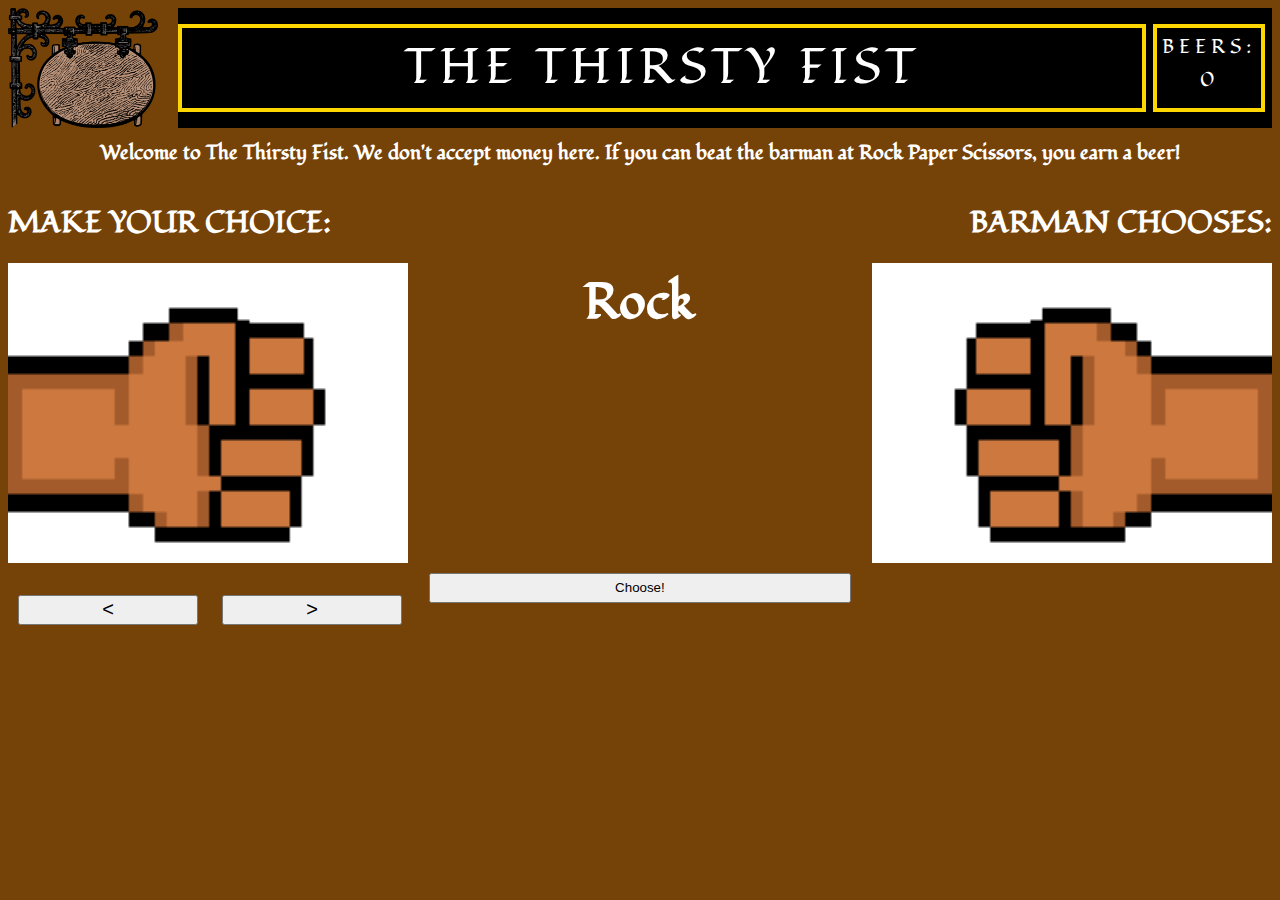
<file: index.html>
<!DOCTYPE html>
<html>
    <head>
        <title>Rock Paper Scissors</title>
        <link rel="stylesheet" href="styles.css">
        <meta charset="utf-8"/>
    </head>
    
    <body>

        <div id="barSign">
            <div id="signImgContainer">
                <img id="signImg" height="120px" width="150px" src="tavern.png"></img>
            </div>
            <div id="titContainer">
                <div id="title">The Thirsty Fist</div>
            </div>
            <div id ="scoringContainer">
                <div id="scoring">
                    <p>Beers: </p>
                    <p id="resultsTallyText">0</p>
                </div>
            </div>
        </div>

        <div id="introText">
            <p id='tag'>Welcome to The Thirsty Fist. We don't accept money here. If you can beat the barman at Rock Paper Scissors, you earn a beer!</p>
        </div>
        <div id="colourTest">
            <p id='colorBlocks'></p>
        </div>

<!--         <div id="wallpaper?">
            <label for="theme">Want to change the wallpaper?</label>

            <select id="theme">
                <option value="White">White</option>
                <option value="Black">Black</option>
                <option value="Green">Green</option>
                <option value="Blue">Blue</option>
                <option value="Red">Red</option>
            </select>
        </div> -->

        <div id="annouceArea">

            <div id="playerTitle" class="areaColumn">
                <h2>Make your choice:</h2>
            </div>

            <div id ="results" class="areaColumn">
                <h2 id="resultText"></h2>
            </div>

            <div id="compTitle" class="areaColumn">
                <h2>Barman chooses:</h2>
            </div>

        </div>

        <div id="gameArea">

            <div id="playerHand" class="areaColumn">

                <div id ="imgBox" height="350px" width="400px">
                    <img id="img_placeholder" height="300px" width="400px" src="Rockpix.png"></img>
                </div>
                <br>
                <div id="swapButtons">
                    <button id="prev" class="LaR" type="button" ><</button>
                    <button id="next" class="LaR" type="button" >></button>
                </div>
            
            </div>
                

            <div id="resultsArea" class="areaColumn">

                <div id="resultsWords">
                    <p id="chosenHand" class="summText">Rock</p>
                    <p id="vsText" class="summText"></p>
                    <p id="compChoiceHand" class="summText"></p>
                </div>

                <button type="button" id="ChooseButton">Choose!</button>

            </div>

<!--             <label for="playerHand">What will you choose?</label>

            <select id="playerHand">
                <option value="">--hand--</option>
                <option value="Rock">Rock</option>
                <option value="Paper">Paper</option>
                <option value="Scissors">Scissors</option>
            </select> -->

            <div id="computerChoice" class="areaColumn">

                <div id ="compPicture" height="350px" width="400px">
                    <img id="comp_placeholder" height="300px" width="400px" src="Rockpix.png" style="transform: scaleX(-1);"></img>
                </div>
                
            </div>

        </div>


        



<!-- Javascript -->

        <script>

            let chosenHandChoice;
            let plrHand = document.getElementById("img_placeholder");
            let cmpHand = document.getElementById("comp_placeholder");
            let imgContain = document.getElementById("imgBox");
            let computerSelection;
            let resultSummary;
            let resultsTally = 0;
            let handSelect = document.querySelector("#playerHand");
            // const BGselect = document.querySelector("#theme");
            let RPSarray = ['Rockpix.png', 'Paperpix.png', 'Scissorspix.png'];
            let tempNum;
            let imgString;
            const body = document.querySelector('body');
            var frequency = .3;
            var amplitude = 127;
            var center = 128;

            document.getElementById("prev").onclick = function(){
                resetText();
                imgString = document.getElementById("chosenHand").innerText;
                imgString = imgString.concat("pix.png");
                tempNum = RPSarray.indexOf(imgString);

                if (tempNum == 0) {
                        tempNum = 2;
                    } else {
                        tempNum --;
                    }
                    
                plrHand.src = RPSarray[tempNum];
                imgString = RPSarray[tempNum];
                imgString = imgString.replace("pix.png", "");
                document.getElementById("chosenHand").innerText = imgString;
            }

            document.getElementById("next").onclick = function(){
                resetText();
                imgString = document.getElementById("chosenHand").innerText;
                imgString = imgString.concat("pix.png");
                tempNum = RPSarray.indexOf(imgString);

                if (tempNum == 2) {
                        tempNum = 0;
                    } else {
                        tempNum ++;
                    }
                    
                plrHand.src = RPSarray[tempNum];
                imgString = RPSarray[tempNum];
                imgString = imgString.replace("pix.png", "");
                document.getElementById("chosenHand").innerText = imgString;
            }

            function resetText(){
                document.getElementById("vsText").innerText = "";
                document.getElementById("compChoiceHand").innerText = "";
                document.getElementById("resultText").innerText = "";

            }



 /*                 switch(Direction){
                    case "prev":
                    if (tempNum = 0) {
                        tempNum = 3;
                    } else {
                        tempNum = tempNum -1;
                    }
                    plrHand.src = RPSarray(tempNum);
                    break;
                    case "next":
                    if (tempNum = 3) {
                        tempNum = 0;
                    } else {
                        tempNum = tempNum +1;
                    }
                    plrHand.src = RPSarray(tempNum);
                    break;
                } */

            //Background color change

/*             BGselect.addEventListener("change", updateBG);
            
            function updateBG() {
                switch(BGselect.value){
                    case "Black":
                    body.style.backgroundColor = 'black';
                    body.style.color = 'white';
                    break;
                    case "White":
                    body.style.backgroundColor = 'white';
                    body.style.color = 'black';
                    break;
                    case "Green":
                    body.style.backgroundColor = 'green';
                    body.style.color = 'purple';
                    break;
                    case "Blue":
                    body.style.backgroundColor = 'blue';
                    body.style.color = 'yellow';
                    break;
                    case "Red":
                    body.style.backgroundColor = 'red';
                    body.style.color = 'white';
                    break;
                }

            } */
        
            //player hand change
        
/*             handSelect.addEventListener("change", handChoose);

            function handChoose(){
                chosenHandChoice = handSelect.value;
                document.getElementById("chosenHand").innerText = chosenHandChoice;
                switch (chosenHandChoice){
                    case "Rock":
                        plrHand.src = "Rockpix.png";
                        break;
                    case "Paper":
                        plrHand.src = "Paperpix.png";
                        break;
                    case "Scissors":
                        plrHand.src = "Scissorspix.png";
                        break;
                }
            } */

            //process round and computer hand change

            document.getElementById("ChooseButton").onclick = function(){

                chosenHandChoice = document.getElementById("chosenHand").innerText
                chosenHandChoice = chosenHandChoice.replace("pix.png", "");

                resultsTally = document.getElementById("resultsTallyText").innerText;

                let randomNum = Math.floor((Math.random()*3)+1);

                console.log(randomNum)
                
                if (randomNum == 1){
                    computerSelection = "Rock";
                    document.getElementById("comp_placeholder").src = "Rockpix.png";
                    if (chosenHandChoice == "Rock") {
                        resultSummary = "Draw";
                    }
                    else if (chosenHandChoice == "Paper"){
                        resultSummary = "Win";
                    }
                    else if (chosenHandChoice == "Scissors"){
                        resultSummary = "Lose";
                        loseRound();
                    }
                    
                }
                else if (randomNum == 2){
                    computerSelection = "Paper";
                    document.getElementById("comp_placeholder").src = "Paperpix.png";
                    if (chosenHandChoice == "Paper") {
                        resultSummary = "Draw";
                    }
                    else if (chosenHandChoice == "Rock"){
                        resultSummary = "Lose";
                        loseRound();
                    }
                    else if (chosenHandChoice == "Scissors"){
                        resultSummary = "Win";
                    }

                }
                else if (randomNum == 3){
                    computerSelection = "Scissors";
                    document.getElementById("comp_placeholder").src = "Scissorspix.png";
                    if (chosenHandChoice == "Scissors") {
                        resultSummary = "Draw";
                    }
                    else if (chosenHandChoice == "Paper"){
                        resultSummary = "Lose";
                        loseRound();
                    }
                    else if (chosenHandChoice == "Rock"){
                        resultSummary = "Win";
                    }
                    
                }
                
                document.getElementById("vsText").innerText = "Vs";

                document.getElementById("compChoiceHand").innerText = computerSelection;

                document.getElementById("resultText").innerText = "You " +resultSummary+ "!";
                 
                if (resultSummary == "Win"){
                    resultsTally++;
                }
                else if (resultSummary == "Lose"){
                    resultsTally--;
                }

                document.getElementById("resultsTallyText").innerText = resultsTally;
        }

        function loseRound(){
       // linear interpolation between two values a and b
        // u controls amount of a/b and is in range [0.0,1.0]
        lerp = function(a,b,u) {
            return (1-u) * a + u * b;
        };
        
        fade = function(element, property, start, end, duration) {
        var interval = 10;
        var steps = duration/interval;
        var step_u = 1.0/steps;
        var u = 0.0;
        var theInterval = setInterval(function(){
            if (u >= 1.0){ clearInterval(theInterval) }
            var r = parseInt(lerp(start.r, end.r, u));
            var g = parseInt(lerp(start.g, end.g, u));
            var b = parseInt(lerp(start.b, end.b, u));
            var colorname = 'rgb('+r+','+g+','+b+')';
            el.style.setProperty(property, colorname);
            u += step_u;
        }, interval);
        };
        
        // in action
        el = document.body; // your element
        property = 'background-color';       // fading property
        startColor = {r:117, g:  66, b:  7};  // red
        endColor   = {r:  255, g:66, b:7};  // dark turquoise

        for (let i = 0; i <= 6; i++){
        fade(el,'background-color',startColor,endColor,100);
        setTimeout(function(){
            fade(el,'background-color',endColor,startColor,100);
        },200); 

        };

        }                                    
    
        </script>


    </body>
</html>
</file>
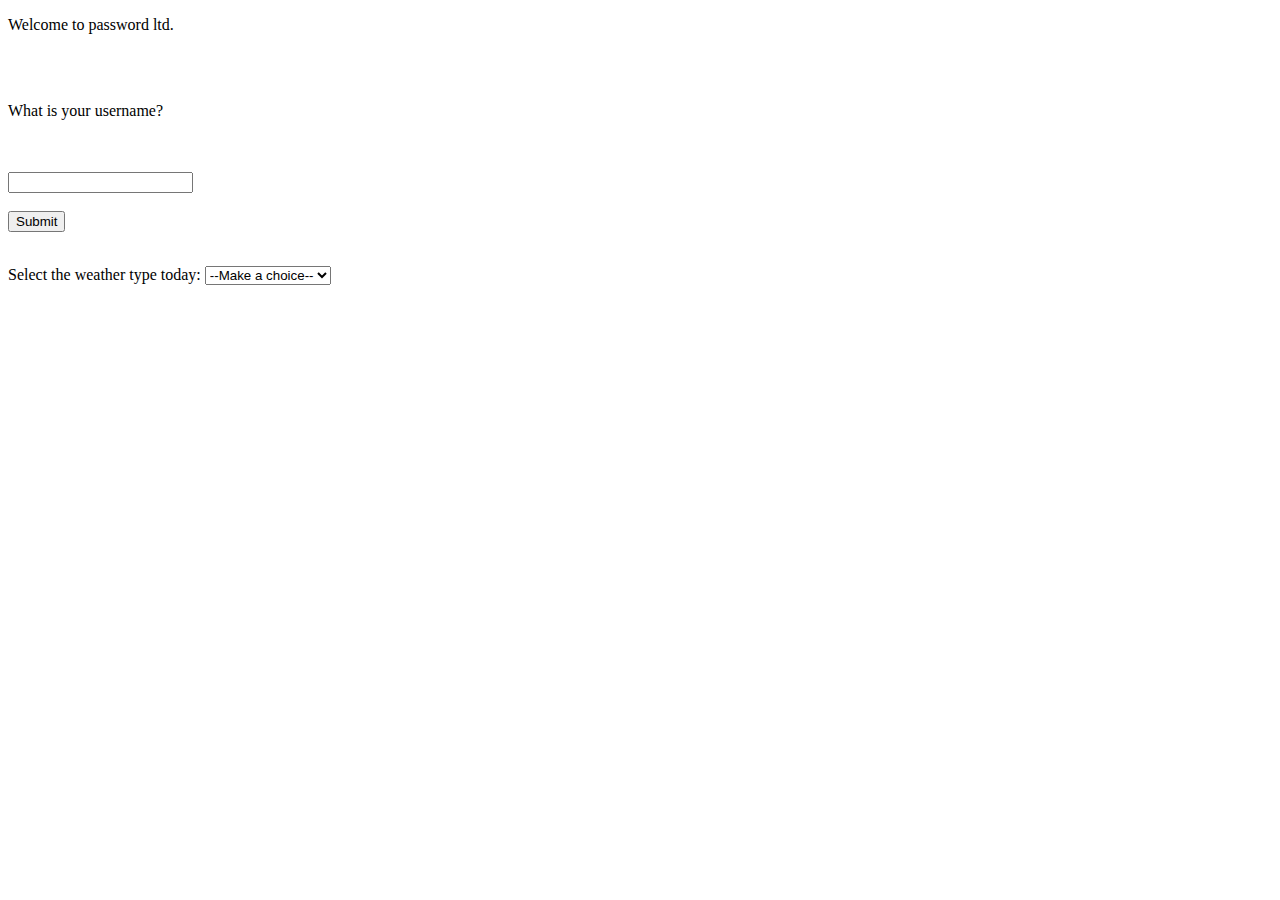
<file: pw.html>
<!DOCTYPE html>
<html>
    <head>

    </head>
    <body>
        <p>Welcome to password ltd.</p><br><br>
        <p id="feedbackText"></p><br><br>
        <input type="text" id="inputBox"><br><br>
        <button type="submit" id="submitButton" onclick="verifyName()">Submit</button><br><br>
        <p id="test"></p>
        <label for="weather">Select the weather type today: </label>
        <select id="weather">
            <option value="">--Make a choice--</option>
            <option value="sunny">Sunny</option>
            <option value="rainy">Rainy</option>
            <option value="snowing">Snowing</option>
            <option value="overcast">Overcast</option>
        </select>

        <script>

            document.getElementById("feedbackText").innerText = "What is your username?";
            
            let userName
            let passWord


            function verifyName(){
                userName = document.getElementById("inputBox").value;
                switch (userName){
                    case "Admin":
                    passWord = prompt("Password?");
                    document.getElementById("test").innerText = "";
                    switch (passWord){
                        default:
                        break;
                        case "TheMaster":
                        document.getElementById("feedbackText").innerText = "Welcome to Password Inc!";
                        document.getElementById("test").innerText = "Hello admin.";
                        break;
                    }
                    break;
                    default:
                    document.getElementById("test").innerText = "I don't know you.";
                    userName = "";
                    break;
                }
                
            }

        </script>

    </body>
</html>
</file>
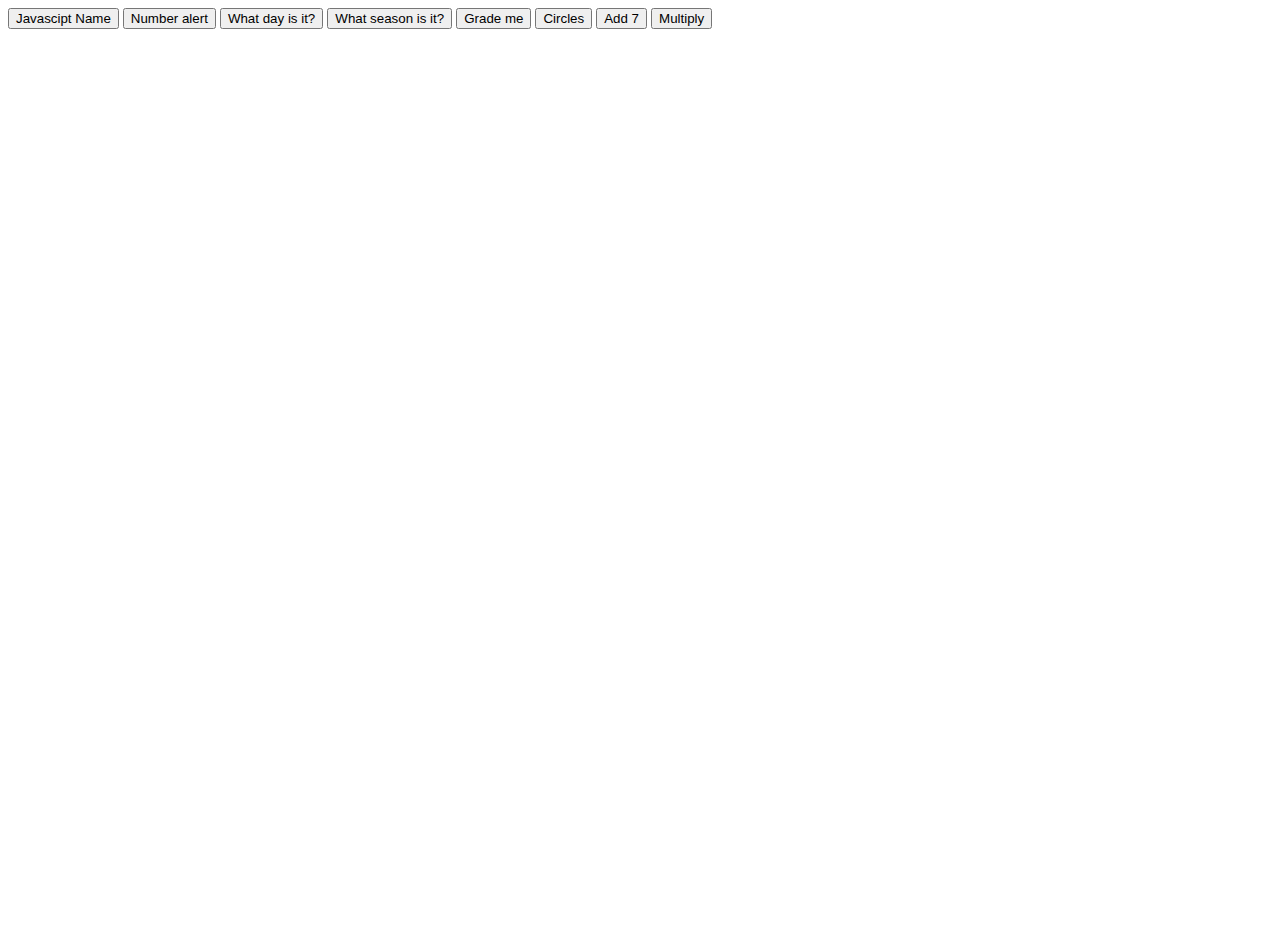
<file: question.html>
<!DOCTYPE html>
<html>
    <head>

    </head>
    <body>

        <button onclick="startPrompt()">Javascipt Name</button>
        <button onclick="numberPrompt()">Number alert</button>
        <button onclick="whatDay()">What day is it?</button>
        <button onclick="whatSeason()">What season is it?</button>
        <button onclick="grading()">Grade me</button>
        <button onclick="draw()">Circles</button>
        <button onclick="add7()">Add 7</button>
        <button onclick="multiplyButton()">Multiply</button>

        <canvas></canvas>
        

    <script>

        let userAnswer;
        let userMessage;

        function startPrompt(){

            userAnswer = prompt('What\'s the \"official\" name of Javascript?', 'Answer here...');

            userMessage = (userAnswer == "ECMAScript") ? "Right!": "You don't know? It's ECMAScript!";

            alert (userMessage);
        }

        function numberPrompt(){

            userAnswer = prompt('Type in a number', '');

            userMessage = (userAnswer > 0) ? "+1": (userAnswer < 0) ? "-1" : "0";

            alert (userMessage);

        }

        function whatDay(){

            let reportDay = (new Date().getDay() <6) ? "It's a weekday :(" : "It's the weekend! :)";

            alert (reportDay);
        }

        function whatSeason(){

            let reportSeason = new Date().getMonth();

            switch(reportSeason){
                case 0:
                case 1:
                case 2:
                    userMessage = "Winter";
                    break;
                case 3:
                case 4:
                case 5:
                    userMessage = "Spring";
                    break;
                case 6:
                case 7:
                case 8:
                    userMessage = "Summer";
                    break;
                case 9:
                case 10:
                case 11:
                    userMessage = "Autumn";
                    break;
                }

            alert (userMessage);
            }

        function grading(){

            let reportGrade
            let gradeConv = prompt('What score did you get?', '');

            switch (true){
                case gradeConv >= 90:
                reportGrade = "A";
                break;
                case gradeConv >= 80:
                reportGrade = "B";
                break;
                case gradeConv >= 70:
                reportGrade = "C";
                break;
                case gradeConv >= 60:
                reportGrade = "D";
                break;
                case gradeConv >= 50:
                reportGrade = "E";
                break;
                default:
                reportGrade = "Ungraded";
                break;                                
            }
            alert (reportGrade);

            }

            const canvas = document.querySelector('canvas');
            const ctx = canvas.getContext('2d');

            let WIDTH = document.documentElement.clientWidth;
            let HEIGHT = document.documentElement.clientHeight;

            canvas.width = WIDTH;
            canvas.height = HEIGHT;

            function random(number) {
                return Math.floor(Math.random()*number);
            }

            function draw() {
                ctx.clearRect(0,0,WIDTH,HEIGHT);
                for (let i = 0; i < 100; i++) {
                    ctx.fillRect(random(WIDTH), random(HEIGHT), random(100), random(100))
                    //ctx.beginPath();
                    ctx.fillStyle = 'rgba(0,0,0,1)';
                    ctx.shadowColor = 'rgba(255,0,0,1)';
                    ctx.shadowBlur = '20';
                    //ctx.arc(random(WIDTH), random(HEIGHT), random(1000), 0, 2 * Math.PI);
                    //ctx.fill();
                }
            }

            function add7(){

                userAnswer = prompt('Type in a number', '');

                userMessage = (7 + +userAnswer);

                alert (userMessage);

                }

            function multiplyButton(){
                userAnswer = prompt('First number?','');
                let secondUserAnswer = prompt('Second number?','');
                alert (multiply(userAnswer, secondUserAnswer));
            }

            function multiply(firstNum, secondNum){

                return (firstNum * secondNum);
            }



        

    </script>

    </body>

</html>
</file>
<file: styles.css>
@import url('https://fonts.googleapis.com/css?family=Fondamento&display=swap');
 
body{
    background-color:rgb(117, 66, 7);
    font-family: 'Fondamento', cursive;
    color: white;
}

h1{
    font-size: 60px;
}

h2{
    font-size: 30px;
    text-transform: uppercase;
    margin-bottom: 20px;
}

.summText{
    font-size: 50px;
    font-weight:bold;
    height:33.33%;
}

p{
    font-size:20px;
    margin:5px;
}

#wallpaper{
    position:relative;
    float:left;
}

#barSign{
    display: flex;
}

#titContainer{
    float:left;
    position:relative;
    height:120px;
    width:1000px;
    background-color:black;
    display:flex;
    align-items: center;
    justify-content: center;
}

#title{
    width:960px;
    height:80px;
    line-height:80px;
    background-color:black;
    text-transform: uppercase;
    font-size: 50px;
    text-align: center;
    letter-spacing:5px;
    border: 4px solid gold;
}

#signImgContainer{
    float:left;
    width:150px;
    margin-right: 20px;
}

#scoringContainer{
    float:left;
    position:relative;
    height:120px;
    width:160px;
    background-color:black;
    display:flex;
    align-items: center;
    justify-content: center;
}

#playerHand{
    display:grid;
}

#scoring{
    height:80px;
    margin:0;
    background-color:black;
    text-transform: uppercase;
    text-align: center;
    letter-spacing:5px;
    border: 4px solid gold;
}

#gameArea{
    
    display:flex;
/* 	top:10px;
	left:0;
    width:550px;
    display: -webkit-box;
    display: -moz-box;
    display: -ms-flexbox;
    display: -webkit-flex;    
    -webkit-flex-flow: row wrap;
    flex-direction: column; */
}

.areaColumn{
    float:left;
    width:33.33%;
}

#introText{
    display:flex;
    align-items:center;
    justify-content:center;  
}

#tag{
    position: relative;
    font-size: 20px;
    text-align:center;
    font-weight: bold;
}

#imgBox{
    position:relative;
}

#img_placeholder{
    float:left;
}

#comp_placeholder{
    float:right;
}

#compTitle{
    text-align:right;
}

#computerChoice{
    float:right;
    top:10px;
    display:block;
}

#resultsArea{
    font-weight: bold;
    font-size:50px; 
    text-align:center;
    display:flex;
    flex-direction: column;
}

#resultsWords{
    display:flex;
    flex-direction: column;
    height:300px;
}

#annouceArea{
    display:flex;
}

#results{
    font-weight: bold;
    font-size:40px;
    color:red;
    text-align: center;
}

#swapButtons{
    padding-top:10px;
    
}

.LaR{
    align-items:center;
    height:30px;
    width:180px;
    font-size:20px;
}

#next{
    margin-left:20px;
}

#prev{
    margin-left:10px;
}

#ChooseButton{
    align-items:center;
    height:30px;
    margin-top:10px;
}
</file>
